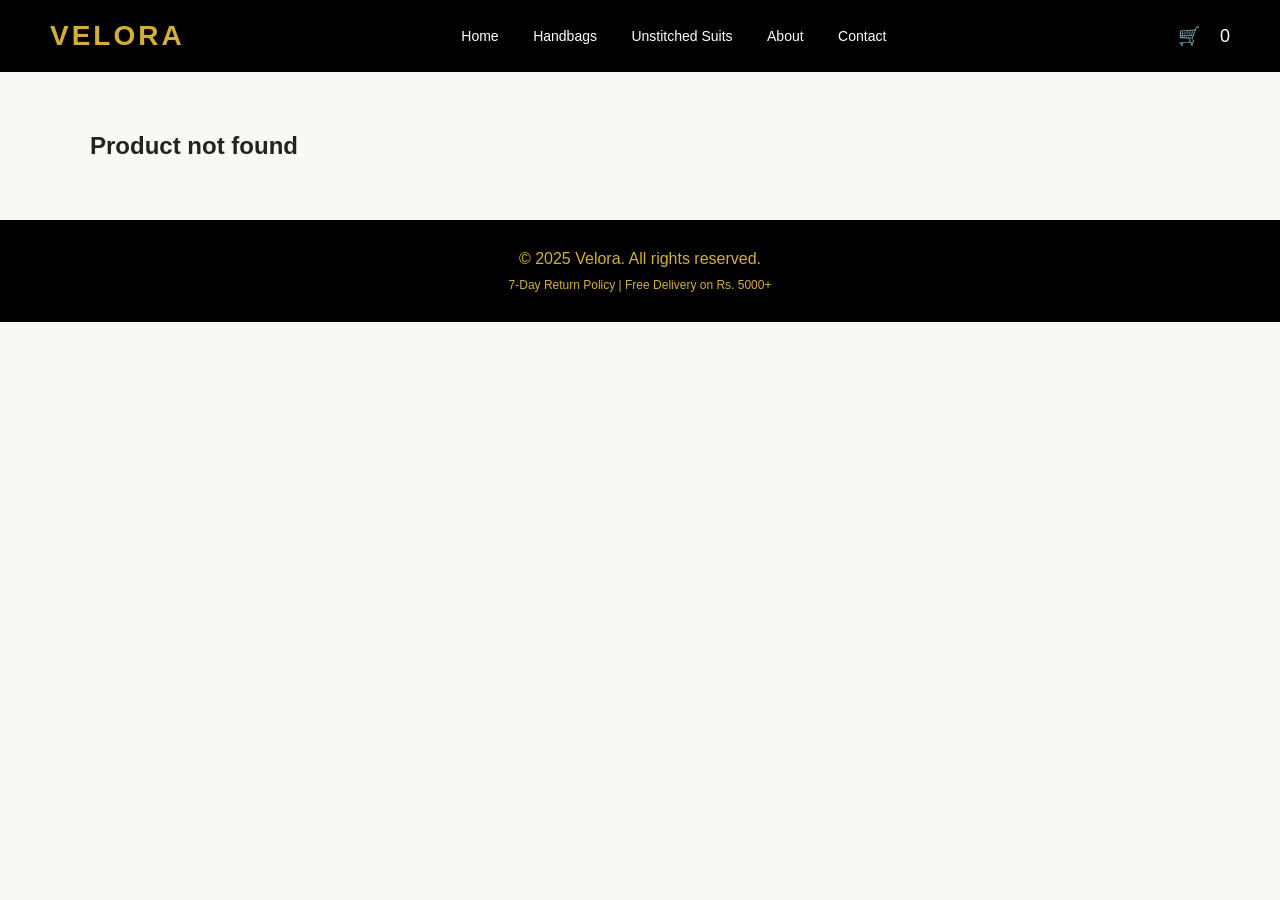
<file: product.html>
<!DOCTYPE html>
<html lang="en">
<head>
<meta charset="UTF-8">
<meta name="viewport" content="width=device-width, initial-scale=1.0">
<title>Product - Velora</title>
<link rel="stylesheet" href="style.css">
<style>
.product-detail { display: flex; gap: 40px; padding: 60px 50px; max-width: 1200px; margin: auto; }
.product-images { flex: 1; }
.product-images img { width: 100%; border-radius: 8px; }
.product-info { flex: 1; }
.product-info h1 { font-size: 36px; font-family: 'Playfair Display', serif; margin-bottom: 15px; }
.product-info .price { font-size: 28px; color: #d4af37; font-weight: bold; margin-bottom: 20px; }
.product-info .desc { color: #555; line-height: 1.8; margin-bottom: 25px; }
.product-info label { display: block; margin: 15px 0 8px; font-weight: bold; }
.product-info select, .product-info input {
  width: 100%; padding: 12px; border: 1px solid #ddd; font-size: 16px;
}
.qty-box { display: flex; align-items: center; gap: 10px; margin: 15px 0; }
.qty-box button { width: 40px; height: 40px; font-size: 20px; cursor: pointer; background: #000; color: #d4af37; border: none; }
.qty-box input { width: 60px; text-align: center; padding: 8px; }
.action-btns { display: flex; gap: 15px; margin-top: 25px; }
.btn-add-cart { flex: 1; background: #000; color: #d4af37; padding: 15px; border: none; font-size: 16px; cursor: pointer; font-weight: bold; }
.btn-buy-now { flex: 1; background: #d4af37; color: #000; padding: 15px; border: none; font-size: 16px; cursor: pointer; font-weight: bold; }
.delivery-info { background: #f9f6f0; padding: 20px; margin-top: 25px; border-left: 4px solid #d4af37; }
.delivery-info p { margin: 8px 0; font-size: 14px; }
@media (max-width: 768px) {
  .product-detail { flex-direction: column; padding: 20px; }
  header { flex-direction: column; gap: 15px; padding: 15px; }
  nav a { margin: 5px; font-size: 12px; }
}
</style>
</head>
<body>

<header>
  <div class="logo">VELORA</div>
  <nav>
    <a href="index.html">Home</a>
    <a href="index.html#products">Handbags</a>
    <a href="index.html#products">Unstitched Suits</a>
    <a href="index.html">About</a>
    <a href="index.html">Contact</a>
  </nav>
  <div class="icons">
    <span class="cart-icon" onclick="window.location.href='index.html'">🛒 <span id="cart-count">0</span></span>
  </div>
</header>

<div class="product-detail" id="product-detail">
  <!-- JS se bharega -->
</div>

<footer>
  <p>© 2025 Velora. All rights reserved.</p>
  <p style="font-size:12px; margin-top:10px;">7-Day Return Policy | Free Delivery on Rs. 5000+</p>
</footer>

<script>
// Products data (same as script.js)
const products = [
  { id: 1, name: "Luxury Leather Handbag", price: 4500, category: "handbags",
    img: "https://images.unsplash.com/photo-1584917865442-de89df76afd3?w=800",
    desc: "Premium quality leather handbag with elegant design. Perfect for formal and casual occasions. Durable stitching and spacious interior." },
  { id: 2, name: "Elegant Tote Bag", price: 3200, category: "handbags",
    img: "https://images.unsplash.com/photo-1548036328-c9fa89d128fa?w=800",
    desc: "Stylish tote bag with spacious compartments. Ideal for daily use and work. High-quality material." },
  { id: 3, name: "Designer Clutch", price: 2800, category: "handbags",
    img: "https://images.unsplash.com/photo-1566150905458-1bf1fc113f0d?w=800",
    desc: "Elegant designer clutch for parties and events. Compact yet stylish. Perfect evening accessory." },
  { id: 4, name: "Embroidered Unstitched Suit", price: 5500, category: "suits",
    img: "https://images.unsplash.com/photo-1610030469983-98e550d6193c?w=800",
    desc: "Beautifully embroidered unstitched suit. Premium fabric with intricate embroidery work. Perfect for festive occasions." },
  { id: 5, name: "Lawn 3-Piece Suit", price: 4200, category: "suits",
    img: "https://images.unsplash.com/photo-1583391733956-6c78276477e2?w=800",
    desc: "Premium lawn 3-piece unstitched suit. Comfortable fabric, ideal for summer. Includes shirt, dupatta, and trouser." },
  { id: 6, name: "Chiffon Formal Suit", price: 6800, category: "suits",
    img: "https://images.unsplash.com/photo-1594633312681-425c7b97ccd1?w=800",
    desc: "Elegant chiffon formal suit with heavy embroidery. Perfect for weddings and formal events. Premium quality fabric." }
];

// Get product ID from URL
const urlParams = new URLSearchParams(window.location.search);
const productId = parseInt(urlParams.get('id'));
const product = products.find(p => p.id === productId);

if (!product) {
  document.getElementById('product-detail').innerHTML = '<h2>Product not found</h2>';
} else {
  document.getElementById('product-detail').innerHTML = `
    <div class="product-images">
      <img src="${product.img}" alt="${product.name}">
    </div>
    <div class="product-info">
      <h1>${product.name}</h1>
      <div class="price">Rs. ${product.price}</div>
      <p class="desc">${product.desc}</p>

      <label>Size / Color:</label>
      <select id="size">
        <option>Standard</option>
        <option>Small</option>
        <option>Medium</option>
        <option>Large</option>
      </select>

      <label>Quantity:</label>
      <div class="qty-box">
        <button onclick="changeQty(-1)">−</button>
        <input type="text" id="qty" value="1" readonly>
        <button onclick="changeQty(1)">+</button>
      </div>

      <div class="action-btns">
        <button class="btn-add-cart" onclick="addToCartDetail()">Add to Cart</button>
        <button class="btn-buy-now" onclick="buyNow()">Buy Now</button>
      </div>

      <div class="delivery-info">
        <p>🚚 <b>Delivery:</b> Multan 2-3 days | Lahore/Karachi/Islamabad 3-4 days | Other cities 4-5 days</p>
        <p>💰 <b>COD Available:</b> Cash on Delivery Rs. 50 extra</p>
        <p>🔄 <b>Return:</b> 7-day return (unused, tags attached)</p>
        <p>📦 <b>Free Delivery:</b> On orders above Rs. 5000</p>
      </div>
    </div>
  `;
}

let qty = 1;
function changeQty(n) {
  qty = Math.max(1, qty + n);
  document.getElementById('qty').value = qty;
}

function addToCartDetail() {
  const cart = JSON.parse(localStorage.getItem('veloraCart') || '[]');
  for (let i = 0; i < qty; i++) cart.push(product);
  localStorage.setItem('veloraCart', JSON.stringify(cart));
  document.getElementById('cart-count').innerText = cart.length;
  alert(product.name + " cart mein add ho gaya!");
}

function buyNow() {
  addToCartDetail();
  window.location.href = 'checkout.html';
}

// Cart count load karo
const existingCart = JSON.parse(localStorage.getItem('veloraCart') || '[]');
document.getElementById('cart-count').innerText = existingCart.length;
</script>
</body>
</html>
</file>
<file: style.css>
* { margin: 0; padding: 0; box-sizing: border-box; font-family: 'Poppins', sans-serif; }
body { background: #faf8f5; color: #222; }

header {
  display: flex; justify-content: space-between; align-items: center;
  padding: 20px 50px; background: #000; color: #fff; position: sticky; top: 0; z-index: 100;
}
.logo { font-size: 28px; font-weight: bold; letter-spacing: 3px; color: #d4af37; }
nav a { color: #fff; margin: 0 15px; text-decoration: none; font-size: 14px; }
nav a:hover { color: #d4af37; }
.icons span { margin-left: 15px; cursor: pointer; font-size: 18px; }

.hero {
  height: 500px; background: linear-gradient(rgba(0,0,0,0.5), rgba(0,0,0,0.5)),
  url('https://images.unsplash.com/photo-1584917865442-de89df76afd3?w=1600') center/cover;
  display: flex; align-items: center; justify-content: center; text-align: center; color: #fff;
}
.hero h1 { font-size: 60px; font-family: 'Playfair Display', serif; color: #d4af37; }
.hero p { font-size: 20px; margin: 20px 0; }
.btn-gold {
  background: #d4af37; color: #000; padding: 15px 40px; border: none;
  font-size: 16px; cursor: pointer; font-weight: bold; letter-spacing: 1px;
}
.btn-gold:hover { background: #fff; }

.categories { display: flex; gap: 20px; padding: 60px 50px; }
.cat-box {
  flex: 1; height: 250px; background: #000; color: #d4af37;
  display: flex; flex-direction: column; align-items: center; justify-content: center;
  cursor: pointer; transition: 0.3s;
}
.cat-box:hover { background: #d4af37; color: #000; }
.cat-box h3 { font-size: 32px; font-family: 'Playfair Display', serif; }
.cat-box p { margin-top: 10px; }

.trust {
  display: flex; justify-content: space-around; padding: 30px;
  background: #000; color: #d4af37; font-size: 14px;
}

.products { padding: 60px 50px; }
.products h2 {
  text-align: center; font-size: 40px; font-family: 'Playfair Display', serif;
  margin-bottom: 40px; color: #000;
}
.product-grid { display: grid; grid-template-columns: repeat(3, 1fr); gap: 30px; }
.product-card {
  background: #fff; padding: 15px; text-align: center;
  box-shadow: 0 2px 10px rgba(0,0,0,0.08); transition: 0.3s;
}
.product-card:hover { box-shadow: 0 5px 20px rgba(0,0,0,0.15); }
.product-card img { width: 100%; height: 280px; object-fit: cover; }
.product-card h3 { margin: 15px 0 10px; font-size: 18px; }
.product-card .price { color: #d4af37; font-size: 20px; font-weight: bold; }
.add-btn {
  background: #000; color: #d4af37; padding: 10px 20px; border: none;
  margin-top: 10px; cursor: pointer; width: 100%;
}
.add-btn:hover { background: #d4af37; color: #000; }
.view-btn {
  display: block; background: #d4af37; color: #000; padding: 10px;
  text-align: center; text-decoration: none; margin-top: 8px;
  font-weight: bold; font-size: 14px;
}
.view-btn:hover { background: #000; color: #d4af37; }

.cart-modal {
  display: none; position: fixed; top: 0; left: 0; width: 100%; height: 100%;
  background: rgba(0,0,0,0.7); justify-content: center; align-items: center; z-index: 200;
}
.cart-modal.active { display: flex; }
.cart-box {
  background: #fff; padding: 30px; width: 400px; max-width: 90%;
  max-height: 80vh; overflow-y: auto;
}
.cart-box h2 { margin-bottom: 20px; font-family: 'Playfair Display', serif; }
.cart-box input, .cart-box select {
  width: 100%; padding: 12px; margin: 8px 0; border: 1px solid #ddd;
}
.cart-total { font-size: 20px; font-weight: bold; margin: 20px 0; color: #d4af37; }
.btn-close {
  background: #999; color: #fff; padding: 10px 20px; border: none;
  margin-top: 10px; cursor: pointer; width: 100%;
}
.cart-item { display: flex; justify-content: space-between; align-items: center; padding: 10px 0; border-bottom: 1px solid #eee; }

footer { background: #000; color: #d4af37; text-align: center; padding: 30px; }

@media (max-width: 768px) {
  header { flex-direction: column; gap: 15px; padding: 15px; }
  nav a { margin: 5px; font-size: 12px; }
  .hero h1 { font-size: 36px; }
  .categories { flex-direction: column; padding: 30px 20px; }
  .product-grid { grid-template-columns: 1fr; }
  .products { padding: 30px 20px; }
}
</file>
